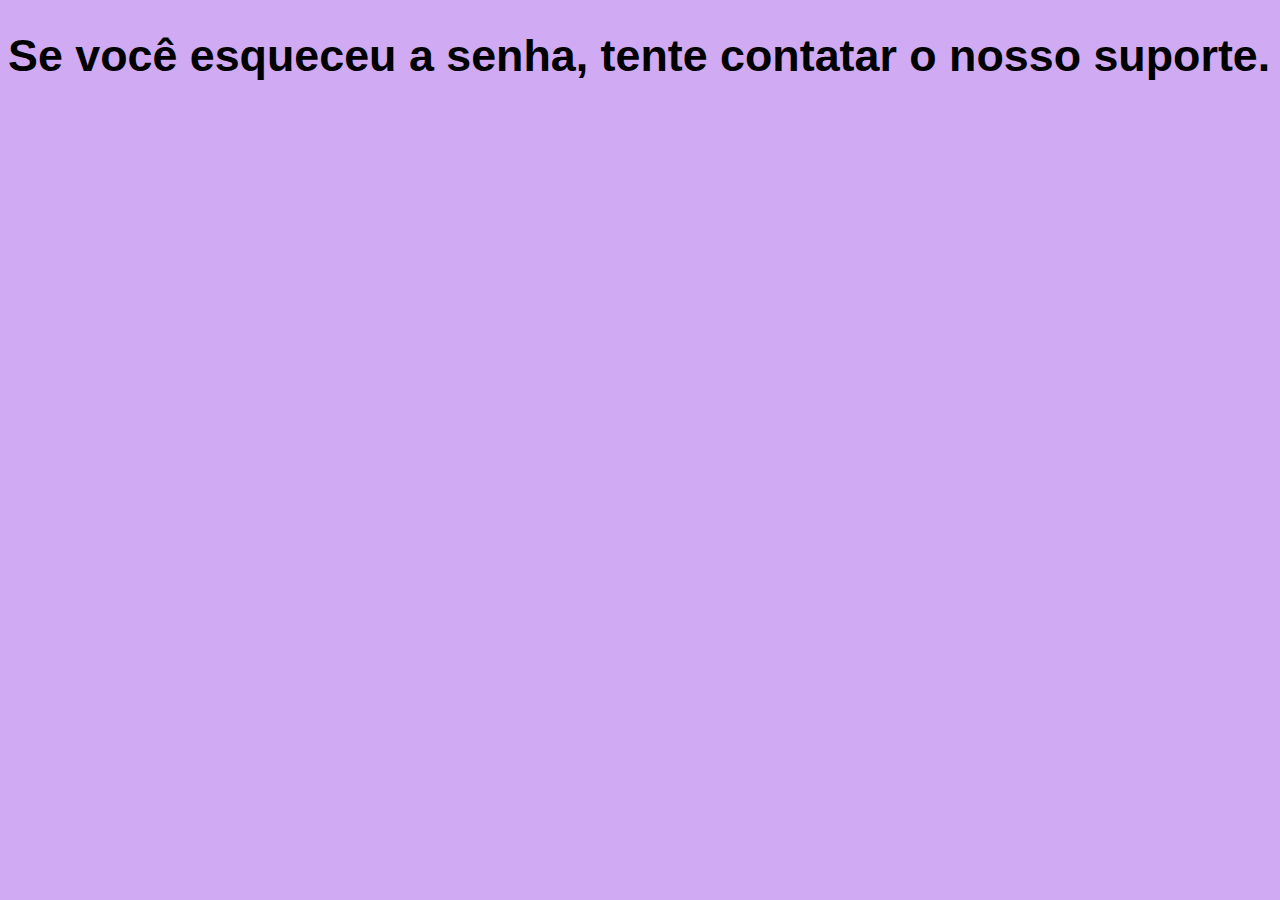
<file: esqueci.html>
<!DOCTYPE html>
<html lang="en">
<head>
    <meta charset="UTF-8">
    <meta name="viewport" content="width=device-width, initial-scale=1.0">
    <title>Esqueceu a senha</title>
    <style>
        body{
            font-family: Arial, Helvetica, sans-serif;
            background-color: rgba(137, 43, 226, 0.397);
            font-size: 1.4em;
        }
    </style>
</head>
<body>
    <h1>Se você esqueceu a senha, tente contatar o nosso suporte.</h1>
</body>
</html>
</file>
